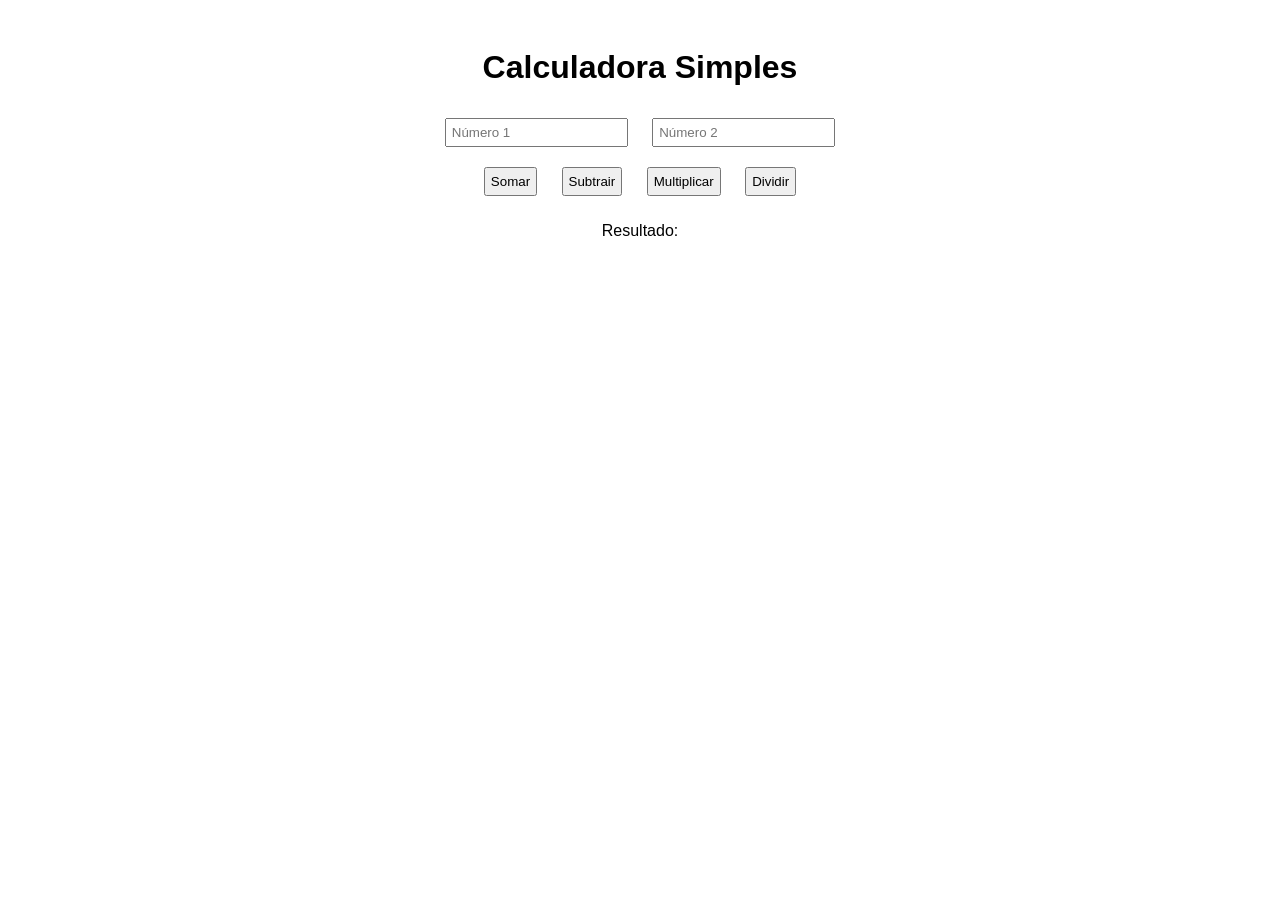
<file: index.html>
<!DOCTYPE html> <html lang="pt-BR">     
<head>     
<meta charset="UTF-8">     
<meta name="viewport" content="width=device-width, initial-scale=1.0">     
<title>Calculadora Simples</title>     
<style>         
body { font-family: Arial,                
sans-serif;                
text-align: center;                
padding: 20px; }                
input, button
{ margin: 10px;                  
padding: 5px; }     
</style>     
</head>     
<body>        
<h1>Calculadora Simples</h1>        
<input type="number" id="num1" placeholder="Número 1">        
<input type="number" id="num2" placeholder="Número 2"> <br>        
<button onclick="calcular('soma')">Somar</button>        
<button onclick="calcular('subtracao')">Subtrair</button>        
<button onclick="calcular('multiplicacao')">Multiplicar</button>        
<button onclick="calcular('divisao')">Dividir</button>        
<p id="resultado">Resultado: </p>        
<script src="calculadora.js"></script>      
</body> 
</html>
</file>
